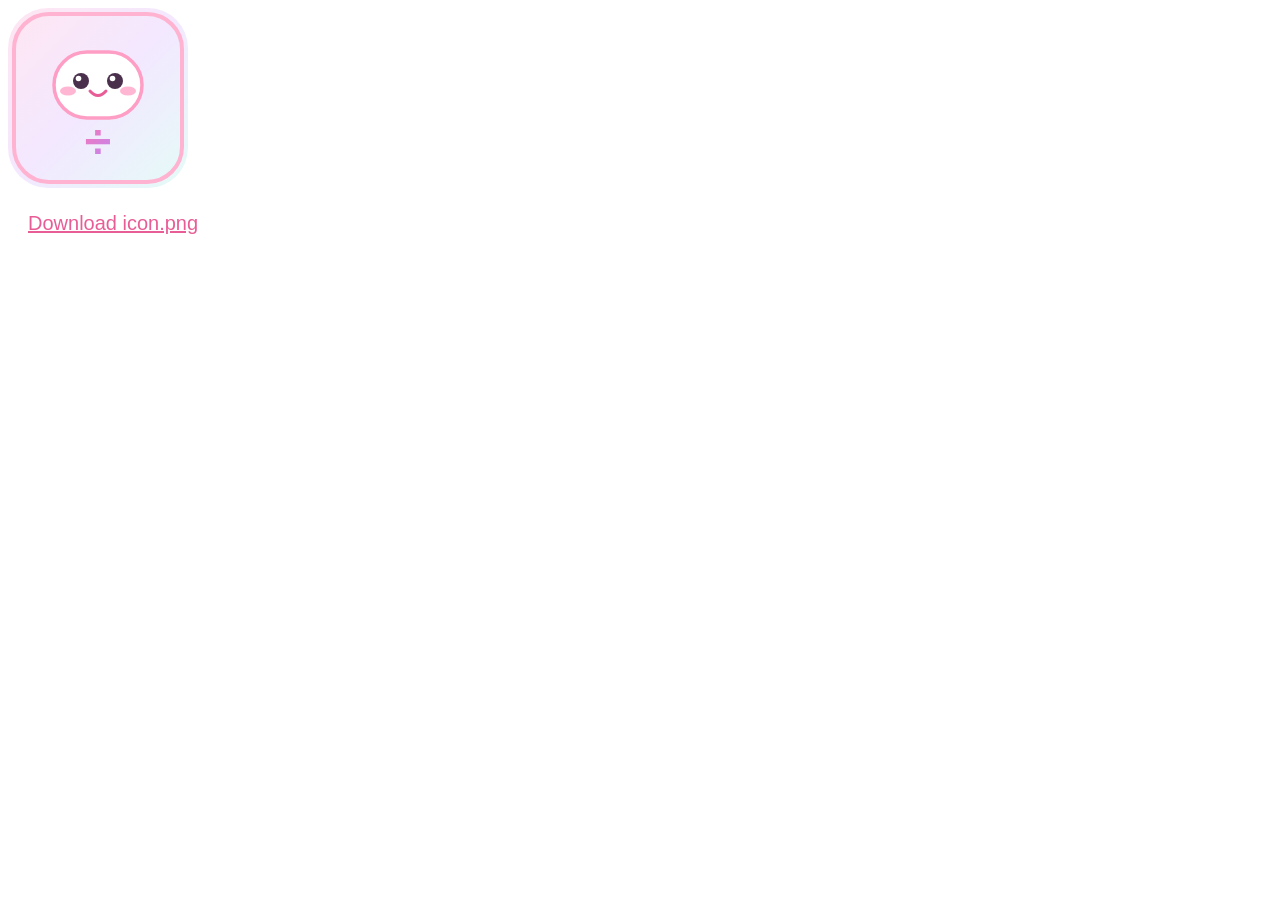
<file: generate-icon.html>
<!DOCTYPE html>
<html lang="fr">
<head>
    <meta charset="UTF-8">
    <title>Generate Kawaii Icon</title>
</head>
<body>
<canvas id="c" width="180" height="180"></canvas>
<script>
const c = document.getElementById('c');
const ctx = c.getContext('2d');

// Pastel Background
const bg = ctx.createLinearGradient(0, 0, 180, 180);
bg.addColorStop(0, '#ffe6f2');
bg.addColorStop(0.5, '#f3e8ff');
bg.addColorStop(1, '#e4fbf7');
ctx.fillStyle = bg;
ctx.beginPath();
ctx.roundRect(0, 0, 180, 180, 40);
ctx.fill();

// Border
ctx.strokeStyle = '#ffb3d1';
ctx.lineWidth = 4;
ctx.beginPath();
ctx.roundRect(6, 6, 168, 168, 35);
ctx.stroke();

// Bunny Head
ctx.fillStyle = '#ffffff';
ctx.strokeStyle = '#ff9ec4';
ctx.lineWidth = 3.5;
ctx.beginPath();
ctx.roundRect(46, 44, 88, 66, 33);
ctx.fill();
ctx.stroke();

// Eyes
ctx.fillStyle = '#4a304d';
ctx.beginPath(); ctx.arc(73, 73, 8, 0, Math.PI * 2); ctx.fill();
ctx.beginPath(); ctx.arc(107, 73, 8, 0, Math.PI * 2); ctx.fill();
ctx.fillStyle = '#ffffff';
ctx.beginPath(); ctx.arc(70.5, 70.5, 2.8, 0, Math.PI * 2); ctx.fill();
ctx.beginPath(); ctx.arc(104.5, 70.5, 2.8, 0, Math.PI * 2); ctx.fill();

// Blush
ctx.fillStyle = 'rgba(255, 158, 196, 0.75)';
ctx.beginPath(); ctx.ellipse(60, 83, 8, 4.5, 0, 0, Math.PI * 2); ctx.fill();
ctx.beginPath(); ctx.ellipse(120, 83, 8, 4.5, 0, 0, Math.PI * 2); ctx.fill();

// Mouth
ctx.strokeStyle = '#e85d96';
ctx.lineWidth = 3;
ctx.lineCap = 'round';
ctx.beginPath(); ctx.moveTo(82, 83); ctx.quadraticCurveTo(90, 92, 98, 83); ctx.stroke();

// ÷ symbol
ctx.font = 'bold 48px "Arial Rounded MT Bold", "Arial Black", sans-serif';
ctx.textAlign = 'center';
const tg = ctx.createLinearGradient(70, 115, 110, 155);
tg.addColorStop(0, '#ff75ad');
tg.addColorStop(1, '#b589ff');
ctx.fillStyle = tg;
ctx.fillText('÷', 90, 150);

const a = document.createElement('a');
a.download = 'icon.png';
a.href = c.toDataURL('image/png');
a.textContent = 'Download icon.png';
a.style.cssText = 'display:block;margin:20px;font-size:20px;color:#e85d96;font-family:sans-serif';
document.body.appendChild(a);
</script>
</body>
</html>
</file>
